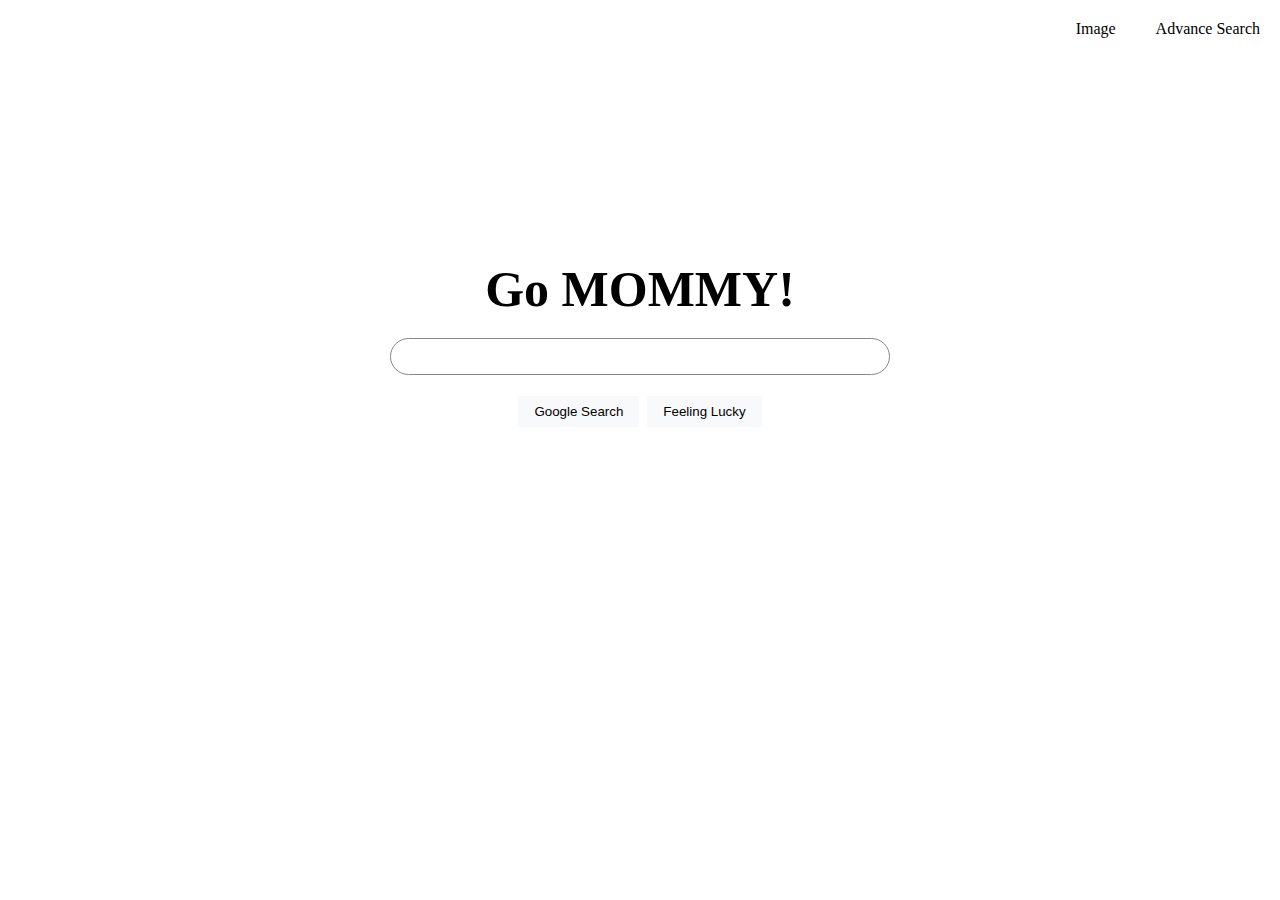
<file: index.html>
<!DOCTYPE html>
<html lang="en">
  <head>
    <title>Search</title>
    <link rel="stylesheet" href="style1.css" />
  </head>
  <body>
    <nav>
      <a href="image.html">Image</a>
      <a href="adavance.html">Advance Search</a>
    </nav>
    <div class="main">
      <p>Go MOMMY!</p>
      <div class="main-bod">
        <form action="https://google.com/search">
          <input class="searchbar" type="text" name="q" />
          <div class="input-tab">
            <input class="searchbtn" type="submit" value="Google Search" />
            <input
              class="searchbtn"
              type="submit"
              value="Feeling Lucky"
              name="btnI"
            />
          </div>
        </form>
      </div>
    </div>
  </body>
</html>
</file>
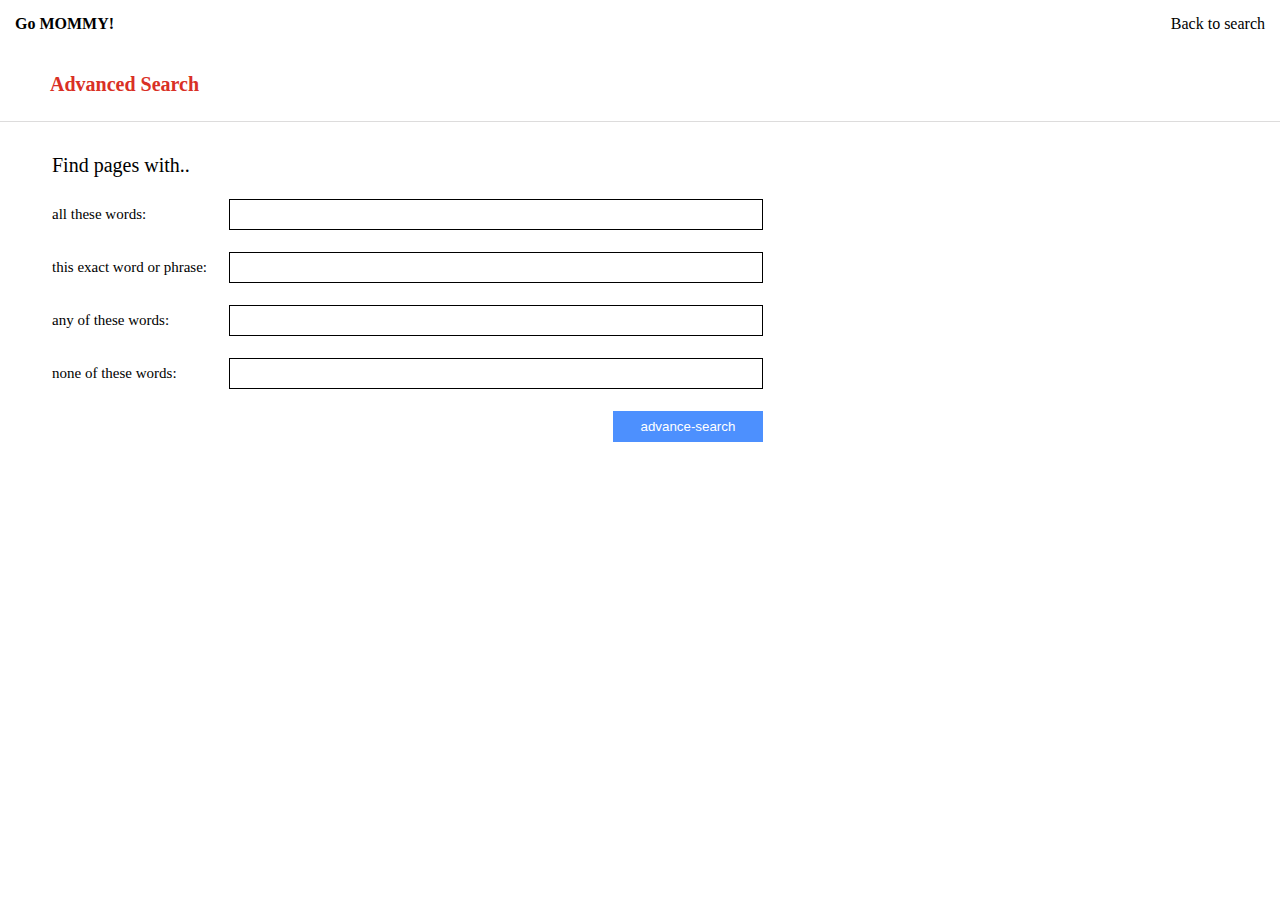
<file: adavance.html>
<!DOCTYPE html>
<html lang="en">
  <head>
    <title>Search</title>
    <link rel="stylesheet" href="style.css" />
  </head>
  <body>
    <nav>
      <p>Go MOMMY!</p>
      <a href="index.html">Back to search</a>
    </nav>
    <p style="font-size: 20px; color: #d93025; margin: 25px 50px">
      Advanced Search
    </p>
    <div style="border-bottom: 1px solid rgb(221, 220, 220)"></div>
    <form action="https://google.com/search">
      <table class="inputtable">
        <tr>
          <td style="font-size: 20px">Find pages with..</td>
        </tr>
        <tr>
          <td>all these words:</td>
          <td class="search-b"><input type="text" name="as_q" /></td>
        </tr>

        <tr>
          <td>this exact word or phrase:</td>
          <td class="search-b"><input type="text" name="as_epq" /></td>
        </tr>

        <tr>
          <td>any of these words:</td>
          <td class="search-b"><input type="text" name="as_oq" /></td>
        </tr>

        <tr>
          <td>none of these words:</td>
          <td class="search-b"><input type="text" name="as_eq" /></td>
        </tr>
        <tr>
          <td></td>

          <td><input id="sub-btn" type="submit" value="advance-search" /></td>
        </tr>
      </table>
    </form>
  </body>
</html>
</file>
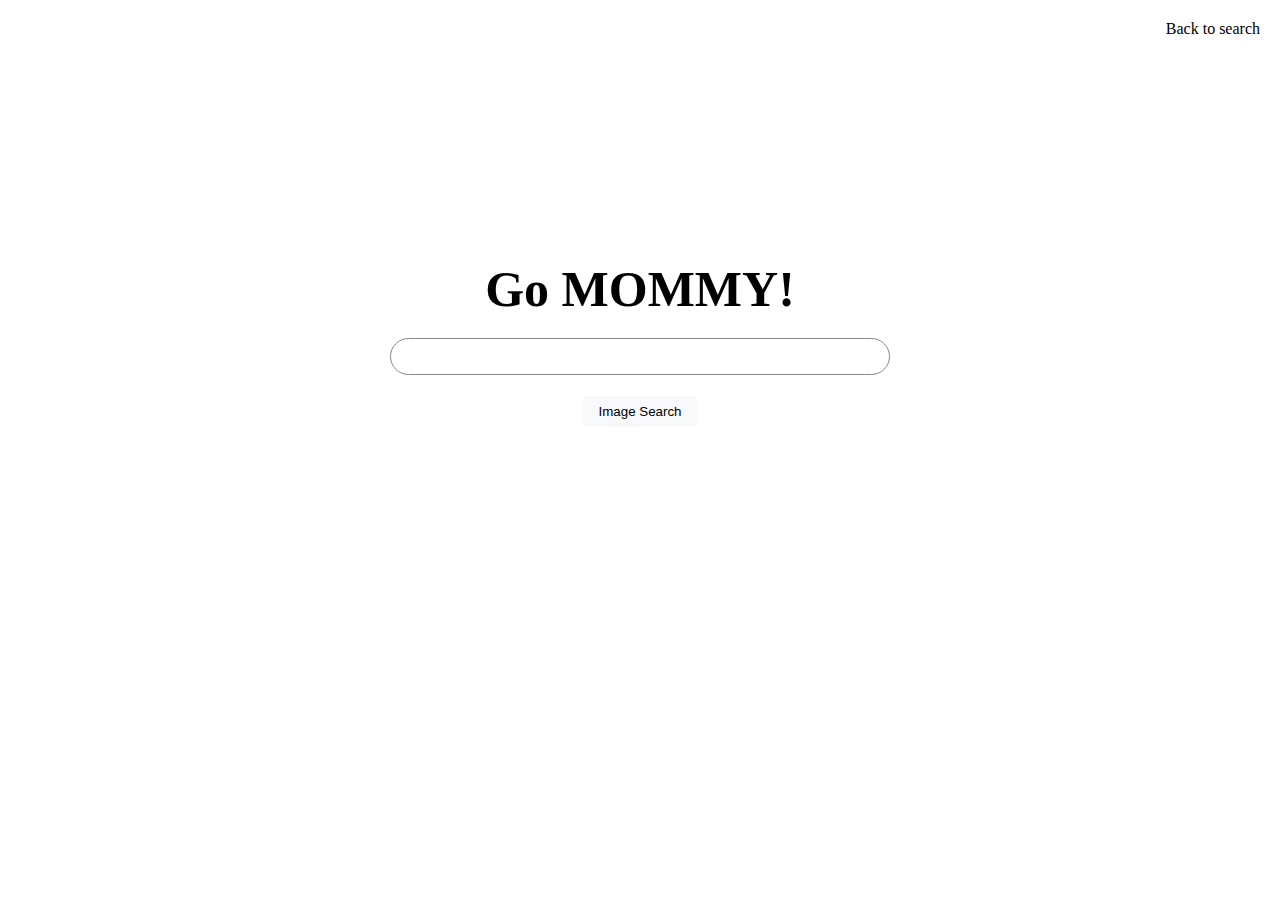
<file: image.html>
<!DOCTYPE html>
<html lang="en">
  <head>
    <title>Search</title>
    <link rel="stylesheet" href="style1.css" />
  </head>
  <body>
    <nav>
      <a href="index.html">Back to search</a>
    </nav>
    <div class="main">
      <p>Go MOMMY!</p>
      <div class="main-bod">
        <form action="https://google.com/search">
          <input class="searchbar" type="text" name="q" />
          <div class="input-tab">
            <input class="searchbtn" type="submit" value="Image Search" />
            <input hidden="true" name="tbm" value="isch" />
          </div>
        </form>
      </div>
    </div>
  </body>
</html>
</file>
<file: style1.css>
* {
  margin: 0;
  padding: 0;
  box-sizing: border-box;
}

nav {
  display: flex;
  justify-content: flex-end;
}

nav a {
  padding: 20px;
}
a {
  text-decoration: none;
  color: black;
}
.main-bod {
  display: flex;
  justify-content: center;
}

p {
  font-size: 50px;
  font-weight: bold;
  text-align: center;
  padding: 10px;
}

.main {
  margin: 15% 20%;
}

.searchbar {
  border-color: #888888;
  border-style: solid;
  border-width: 1px;
  border-radius: 20px;
  display: block;
  margin: 10px;
  padding: 10px;
  width: 500px;
}

.searchbtn {
  background-color: #f8f9fa;
  border-style: none;
  margin: 11px 4px;
  padding: 8px 16px;
}

.input-tab {
  display: flex;
  justify-content: center;
}
</file>
<file: style.css>
* {
  margin: 0;
  padding: 0;
}

nav {
  display: flex;
  justify-content: flex-end;
  padding: 15px;
}
a {
  text-decoration: none;
  color: black;
}

p {
  margin-right: auto;
  font-weight: bold;
}

input {
  width: 518px;
}

.inputtable {
  margin: 20px 40px;
}

.inputtable tr {
  font-size: 15px;
}

td {
  padding: 10px;
}
.search-b {
  width: 500px;
}
input {
  padding: 7px;
  border: 1px solid black;
}
#sub-btn {
  width: 150px;
  background-color: #4d90fe;
  color: white;
  border-style: none;
  float: right;
  padding: 8px 10px;
}
</file>
